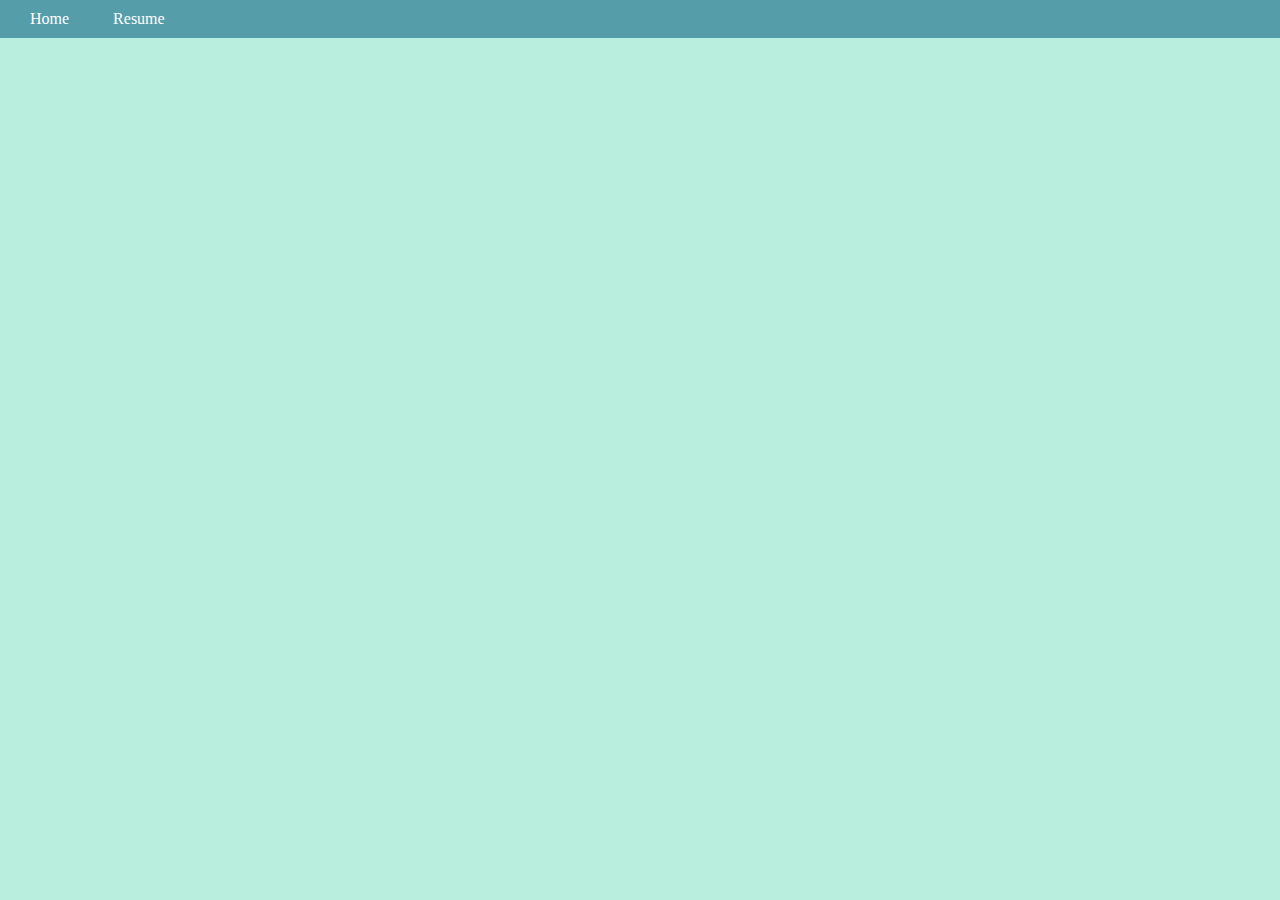
<file: index.html>
<!doctype html>
<html lang="en">
<head>
    <meta charset="UTF-8">
    <meta name="viewport"
          content="width=device-width, user-scalable=no, initial-scale=1.0, maximum-scale=1.0, minimum-scale=1.0">
    <meta http-equiv="X-UA-Compatible" content="ie=edge">
    <title>Document</title>
    <link href="https://cdn.jsdelivr.net/npm/bootstrap@5.3.0-alpha3/dist/css/bootstrap.min.css" rel="stylesheet" integrity="sha384-KK94CHFLLe+nY2dmCWGMq91rCGa5gtU4mk92HdvYe+M/SXH301p5ILy+dN9+nJOZ" crossorigin="anonymous">
    <link rel="stylesheet" href="style.css">
</head>
<body>
<nav>
    <a href="index.html">Home</a>
    <a href="resume.html">Resume</a>
</nav>
<div class="center mt">
<iframe width="560" height="315" src="https://www.youtube.com/embed/dQw4w9WgXcQ" title="YouTube video player" frameborder="0" allow="accelerometer; autoplay; clipboard-write; encrypted-media; gyroscope; picture-in-picture; web-share" allowfullscreen></iframe>
</div>

<div class="center mt">

    <script type='module' src='https://us-west-2b.online.tableau.com/javascripts/api/tableau.embedding.3.latest.min.js'></script><tableau-viz id='tableau-viz' src='https://us-west-2b.online.tableau.com/t/finalwebdevelopmentproject/views/Graph1/Sheet1' width='909' height='739' hide-tabs toolbar='bottom' ></tableau-viz>
</div>

</body>
</html>
</file>
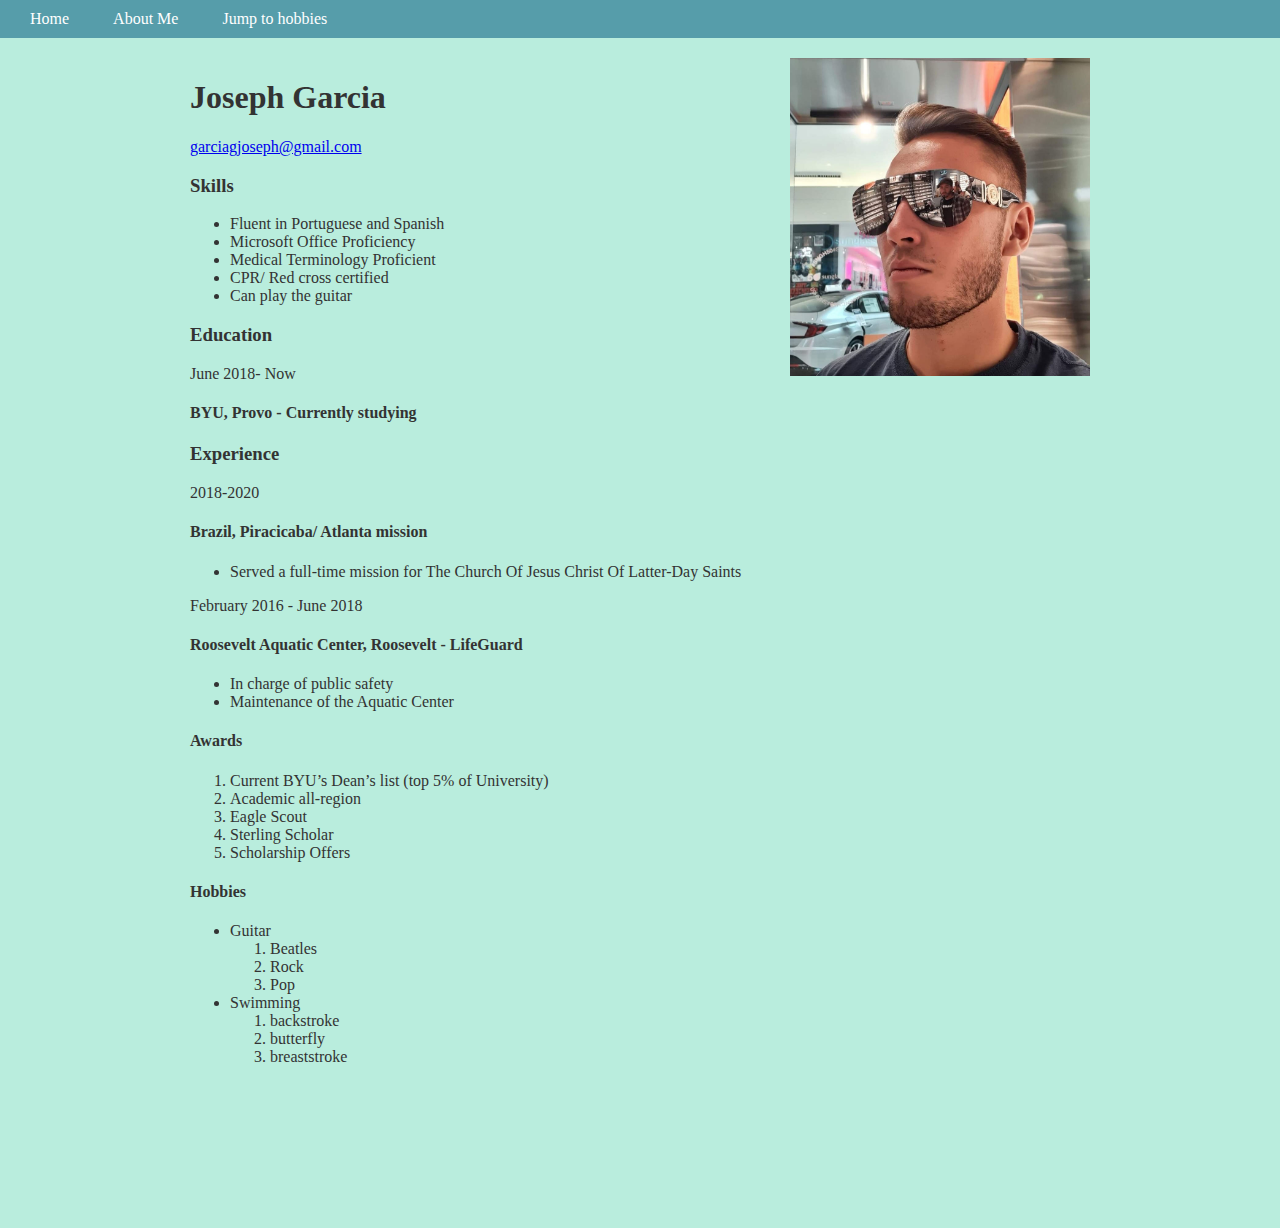
<file: resume.html>
<!doctype html>
<html lang="en">
<head>
    <meta charset="UTF-8">

    <meta http-equiv="X-UA-Compatible" content="ie=edge">
    <title>Document</title>
    <link href="https://cdn.jsdelivr.net/npm/bootstrap@5.3.0-alpha3/dist/css/bootstrap.min.css" rel="stylesheet" integrity="sha384-KK94CHFLLe+nY2dmCWGMq91rCGa5gtU4mk92HdvYe+M/SXH301p5ILy+dN9+nJOZ" crossorigin="anonymous">
    <link rel="stylesheet" href="style.css">

</head>
<body>
<nav>
    <a href="index.html">Home</a>
    <a href="resume.html">About Me</a>
    <a href="#hobbies">Jump to hobbies</a>
</nav>
<article>
<h1>Joseph Garcia</h1>

    <a href="mailto:garciagjoseph@gmail.com">garciagjoseph@gmail.com</a>
</p>

    <h3>Skills</h3>

<ul>
    <li>Fluent in Portuguese and Spanish</li>
    <li>Microsoft Office Proficiency</li>
    <li>Medical Terminology Proficient</li>
    <li>CPR/ Red cross certified</li>
    <li>Can play the guitar</li>
</ul>
<h3>Education</h3>
    <p> June 2018- Now</p>
    <h4>BYU, Provo - Currently studying</h4>


    <h3>Experience</h3>
    <p>
        2018-2020
    </p>
    <h4>Brazil, Piracicaba/ Atlanta mission</h4>
    <ul>
        <li>Served a full-time mission for The Church Of Jesus Christ Of Latter-Day Saints
        </li>
    </ul>
<p>
    February 2016 - June 2018
</p>
    <h4>Roosevelt Aquatic Center, Roosevelt - LifeGuard</h4>
    <ul>
        <li>In charge of public safety

        </li>
        <li> Maintenance of the Aquatic Center</li>
    </ul>

    <h4>
        Awards
    </h4>

    <ol>
    <li>Current BYU’s Dean’s list (top 5% of University)</li>
    <li>Academic all-region</li>
    <li>Eagle Scout</li>
    <li>Sterling Scholar</li>
    <li>Scholarship Offers</li>
    </ol>

    <h4 id="hobbies">Hobbies</h4>
    <ul>
        <li>Guitar
            <ol>
                <li>Beatles</li>
                <li>Rock</li>
                <li>Pop</li>
            </ol>
        </li>
        <li>Swimming<br/>
            <ol>
                <li>backstroke</li>
                <li>butterfly</li>
                <li>breaststroke</li>
            </ol>
        </li>
    </ul>
    <br/>
    <br/><br/><br/><br/><br/><br/>
    <img src="images/profile.jpg" class="profilePic" >


</article>



</body>
</html>
</file>
<file: style.css>
body{
    background-color: white;
    font-family: Tahoma;
    padding: 0px;
    margin: 0px;
    color: #333;
    background-color: #B9EDDD;
}
nav{
    background-color: black;
    padding: 10px;
    margin: 0px;
    color: white;
    background-color: #569DAA;
}
nav a {
    color: white;
    padding:20px;
    text-decoration: none;
}
nav a:hover {
    color: #B9EDDD;
}
article{
    max-width: 900px;
    margin: 0 auto;
    padding: 20px;
    position: relative;
}


#favplayers{
    color: green;
}

.header{

}
.row{
    display: flex;
}
.row div{

    width: 50%;

}
.img-center{
    text-align: center;
}
.profilePic{
    max-width: 300px;
    position: absolute;
    top:20px;
    right: 20px;

}
.mt{
   margin-top: 30px;
}
.center{
    display: flex;
    justify-content: center;
}
</file>
